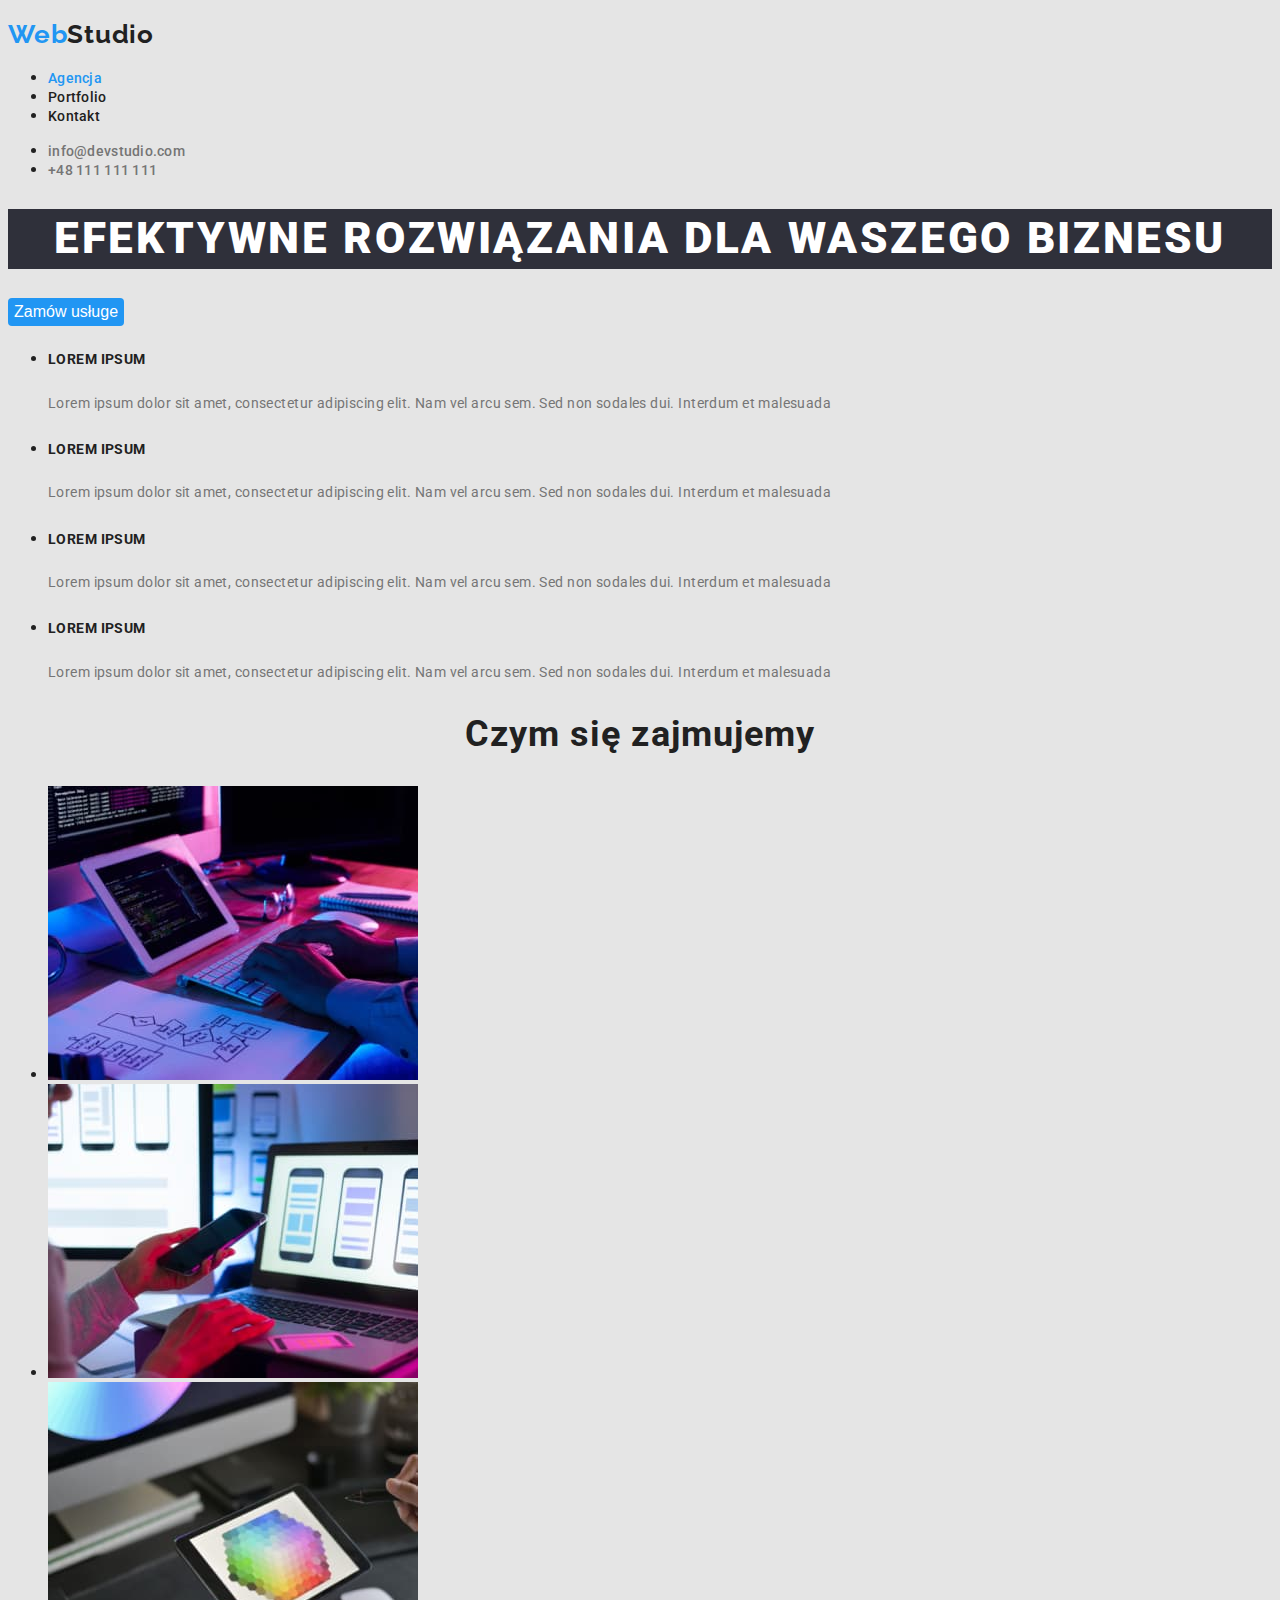
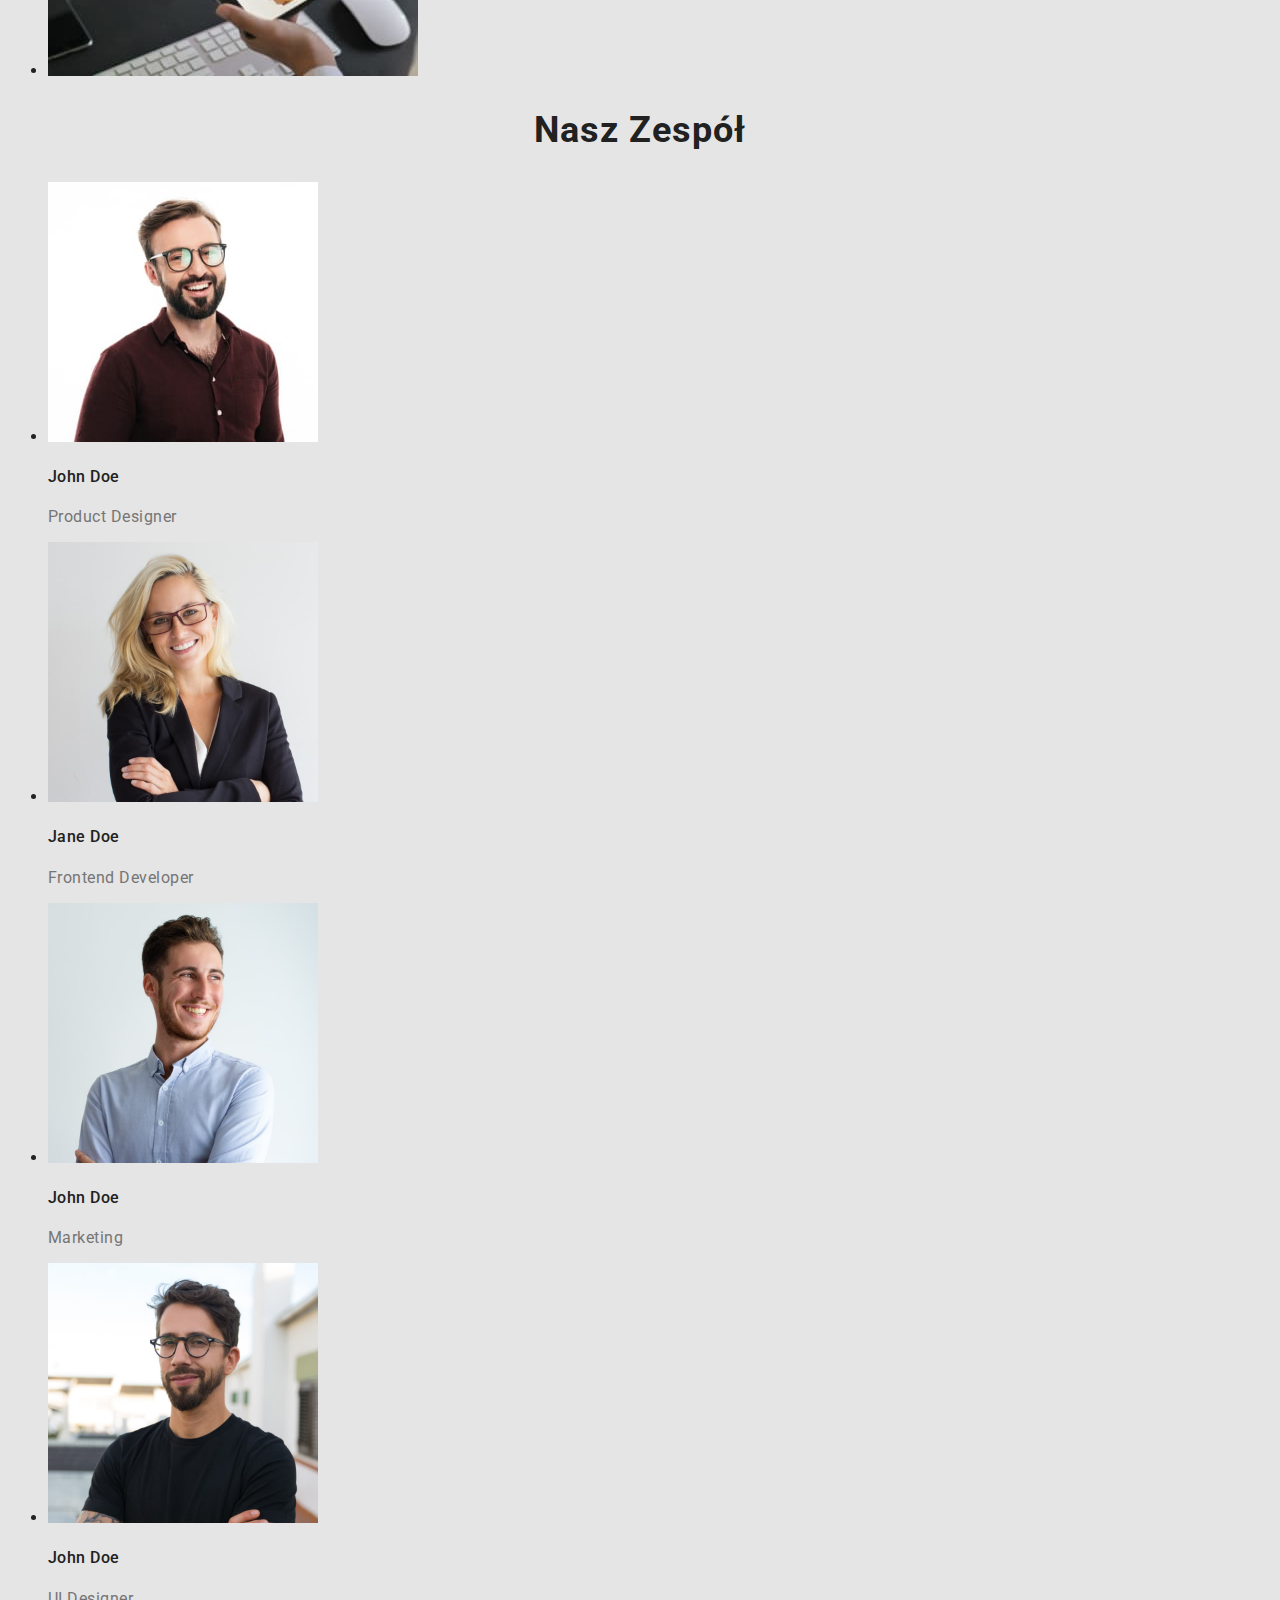
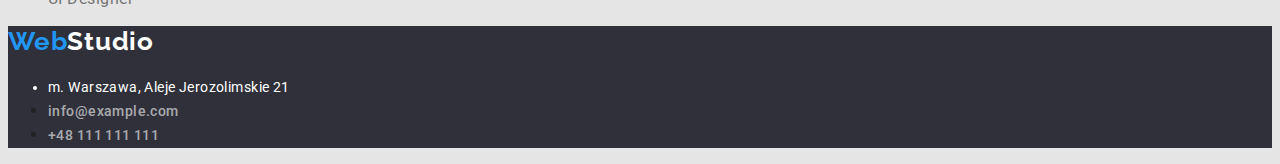
<file: index.html>
<!DOCTYPE html>
<html lang="pl-PL">
  <head>
    <meta charset="UTF-8" />
    <meta name="viewport" content="width=device-width, initial-scale=1.0" />
    <link rel="stylesheet" href="./css/style.css" />
    <link
      href="https://fonts.googleapis.com/css2?family=Raleway:wght@700&family=Roboto:wght@400;500;700;900&display=swap"
      rel="stylesheet"
    />
    <title>Studio</title>
  </head>
  <body>
    <header>
      <h3>
        <a class="logo" href="./index.html">
          Web<span class="logo-recolor-top">Studio</span>
        </a>
      </h3>
      <nav>
        <ul>
          <li>
            <a class="links links-curr-hl" href="./index.html">Agencja</a>
          </li>
          <li>
            <a class="links" href="./portfolio.html">Portfolio</a>
          </li>
          <li>
            <a class="links" href="./contacts.html">Kontakt</a>
          </li>
        </ul>
      </nav>
      <ul>
        <li>
          <a class="links links-contact" href="emailto:info@devstudio.com"
            >info@devstudio.com
          </a>
        </li>
        <li>
          <a class="links links-contact" href="tel:+48111111111"
            >+48 111 111 111</a
          >
        </li>
      </ul>
    </header>
    <main>
      <section>
        <h1 class="main-heading">Efektywne rozwiązania dla waszego biznesu</h1>
        <button type="button" class="btn-order">Zamów usługe</button>
      </section>
      <section>
        <ul>
          <li>
            <h5 class="paragraph-heading">Lorem ipsum</h5>
            <p class="paragraph-text">
              Lorem ipsum dolor sit amet, consectetur adipiscing elit. Nam vel
              arcu sem. Sed non sodales dui. Interdum et malesuada
            </p>
          </li>
          <li>
            <h5 class="paragraph-heading">Lorem ipsum</h5>
            <p class="paragraph-text">
              Lorem ipsum dolor sit amet, consectetur adipiscing elit. Nam vel
              arcu sem. Sed non sodales dui. Interdum et malesuada
            </p>
          </li>
          <li>
            <h5 class="paragraph-heading">Lorem ipsum</h5>
            <p class="paragraph-text">
              Lorem ipsum dolor sit amet, consectetur adipiscing elit. Nam vel
              arcu sem. Sed non sodales dui. Interdum et malesuada
            </p>
          </li>
          <li>
            <h5 class="paragraph-heading">Lorem ipsum</h5>
            <p class="paragraph-text">
              Lorem ipsum dolor sit amet, consectetur adipiscing elit. Nam vel
              arcu sem. Sed non sodales dui. Interdum et malesuada
            </p>
          </li>
        </ul>
      </section>
      <section>
        <h2 class="secondary-heading">Czym się zajmujemy</h2>
        <ul>
          <li>
            <img
              src="./images/photo-1.jpg"
              alt="osoba pisząca na klawiaturze"
              width="370"
              height="294"
            />
          </li>
          <li>
            <img
              src="./images/photo-2.jpg"
              alt="osoba trzymająca telefon"
              width="370"
              height="294"
            />
          </li>
          <li>
            <img
              src="./images/photo-3.jpg"
              alt="osoba trzymająca tablet"
              width="370"
              height="294"
            />
          </li>
        </ul>
      </section>
      <section>
        <h2 class="secondary-heading">Nasz Zespół</h2>
        <ul>
          <li>
            <img
              src="./images/photo-4.jpg"
              alt="mężczyzna w brązowej koszuli"
              width="270"
              height="260"
            />
            <h4 class="person-name">John Doe</h4>
            <p class="person-position">Product Designer</p>
          </li>
          <li>
            <img
              src="./images/photo-5.jpg"
              alt="blond włosa kobieta"
              width="270"
              height="260"
            />
            <h4 class="person-name">Jane Doe</h4>
            <p class="person-position">Frontend Developer</p>
          </li>
          <li>
            <img
              src="./images/photo-6.jpg"
              alt="mężczyzna w białej koszuli"
              width="270"
              height="260"
            />
            <h4 class="person-name">John Doe</h4>
            <p class="person-position">Marketing</p>
          </li>
          <li>
            <img
              src="./images/photo-7.jpg"
              alt="mężczyzna w czarnej koszuli"
              width="270"
              height="260"
            />
            <h4 class="person-name">John Doe</h4>
            <p class="person-position">UI Designer</p>
          </li>
        </ul>
      </section>
    </main>
    <footer class="bottom-background">
      <h3>
        <a class="logo" href="./index.html"
          >Web<span class="logo-recolor-bottom">Studio</span>
        </a>
      </h3>
      <address>
        <ul>
          <li class="addr">m. Warszawa, Aleje Jerozolimskie 21</li>
          <li>
            <a
              class="links links-contact-bottom"
              href="mailto:info@example.com"
            >
              info@example.com
            </a>
          </li>
          <li>
            <a class="links links-contact-bottom" href="tel:+48111111111">
              +48 111 111 111
            </a>
          </li>
        </ul>
      </address>
    </footer>
  </body>
</html>
</file>
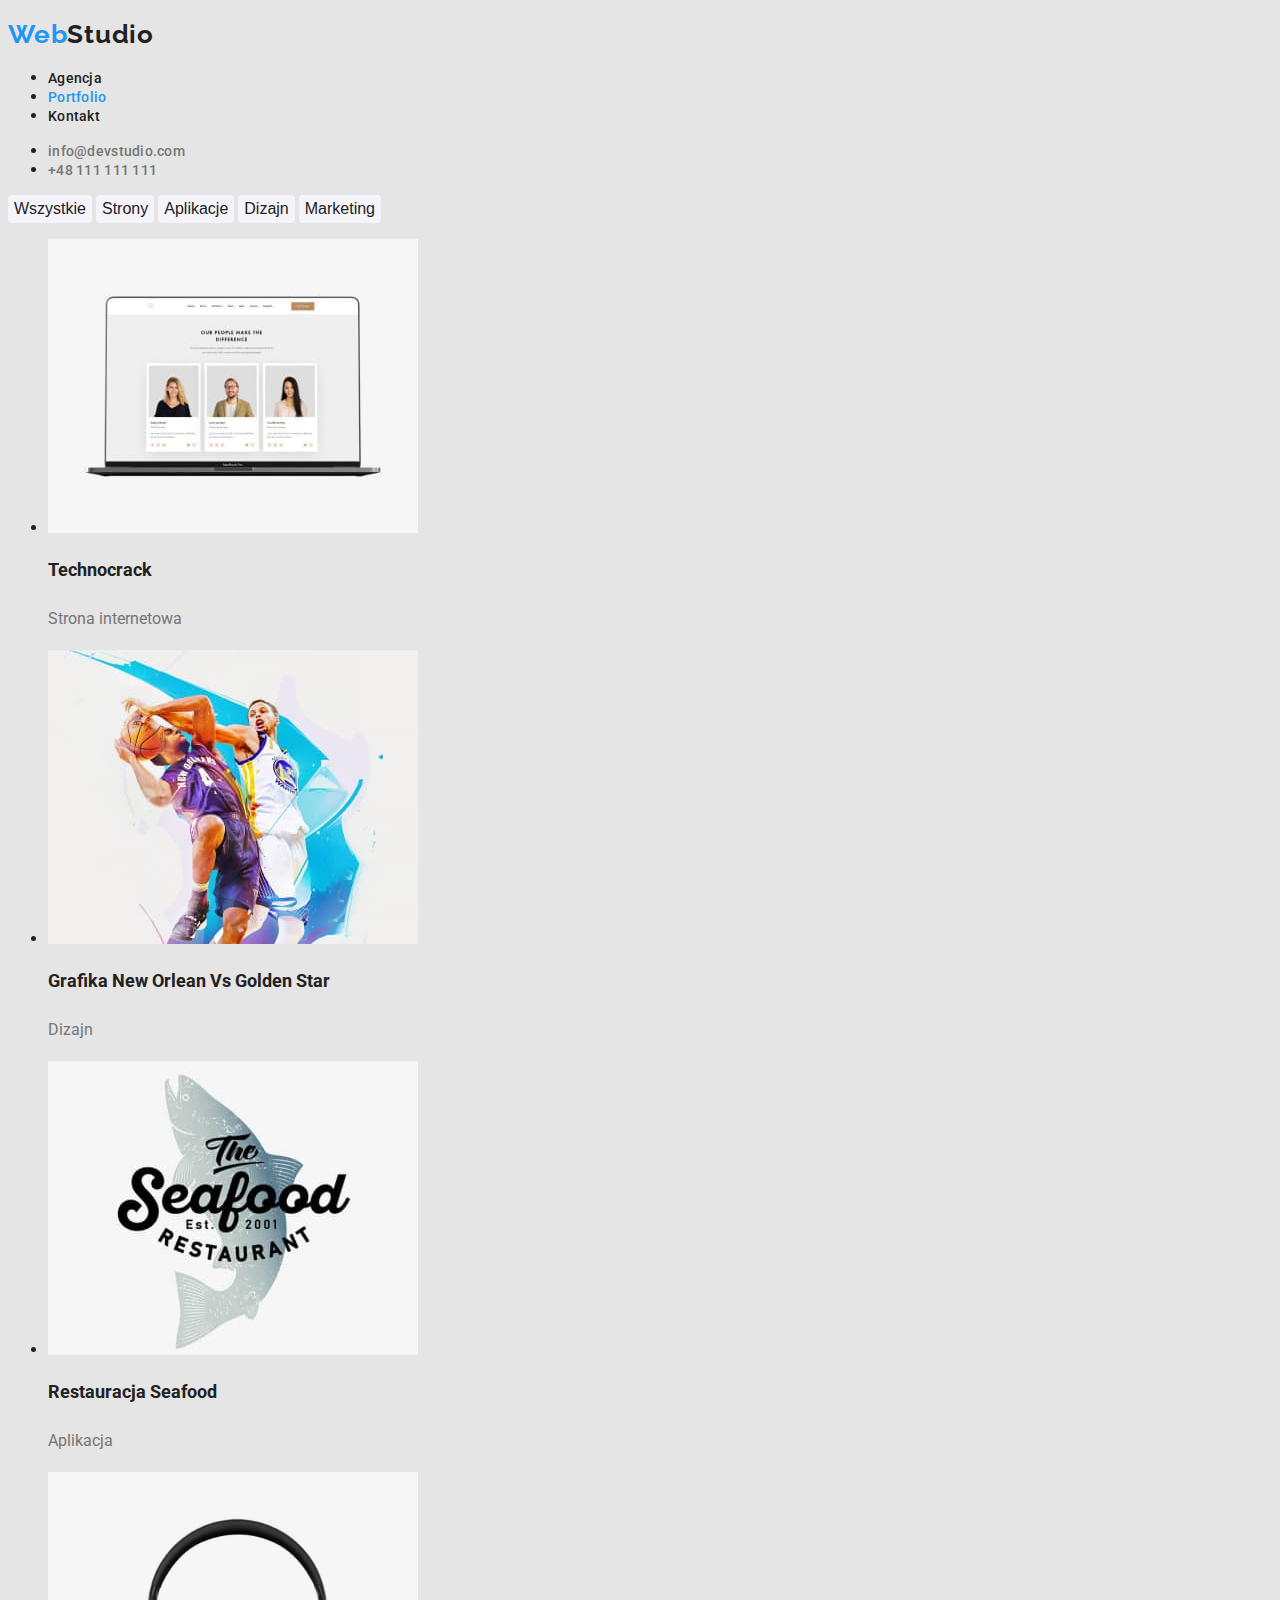
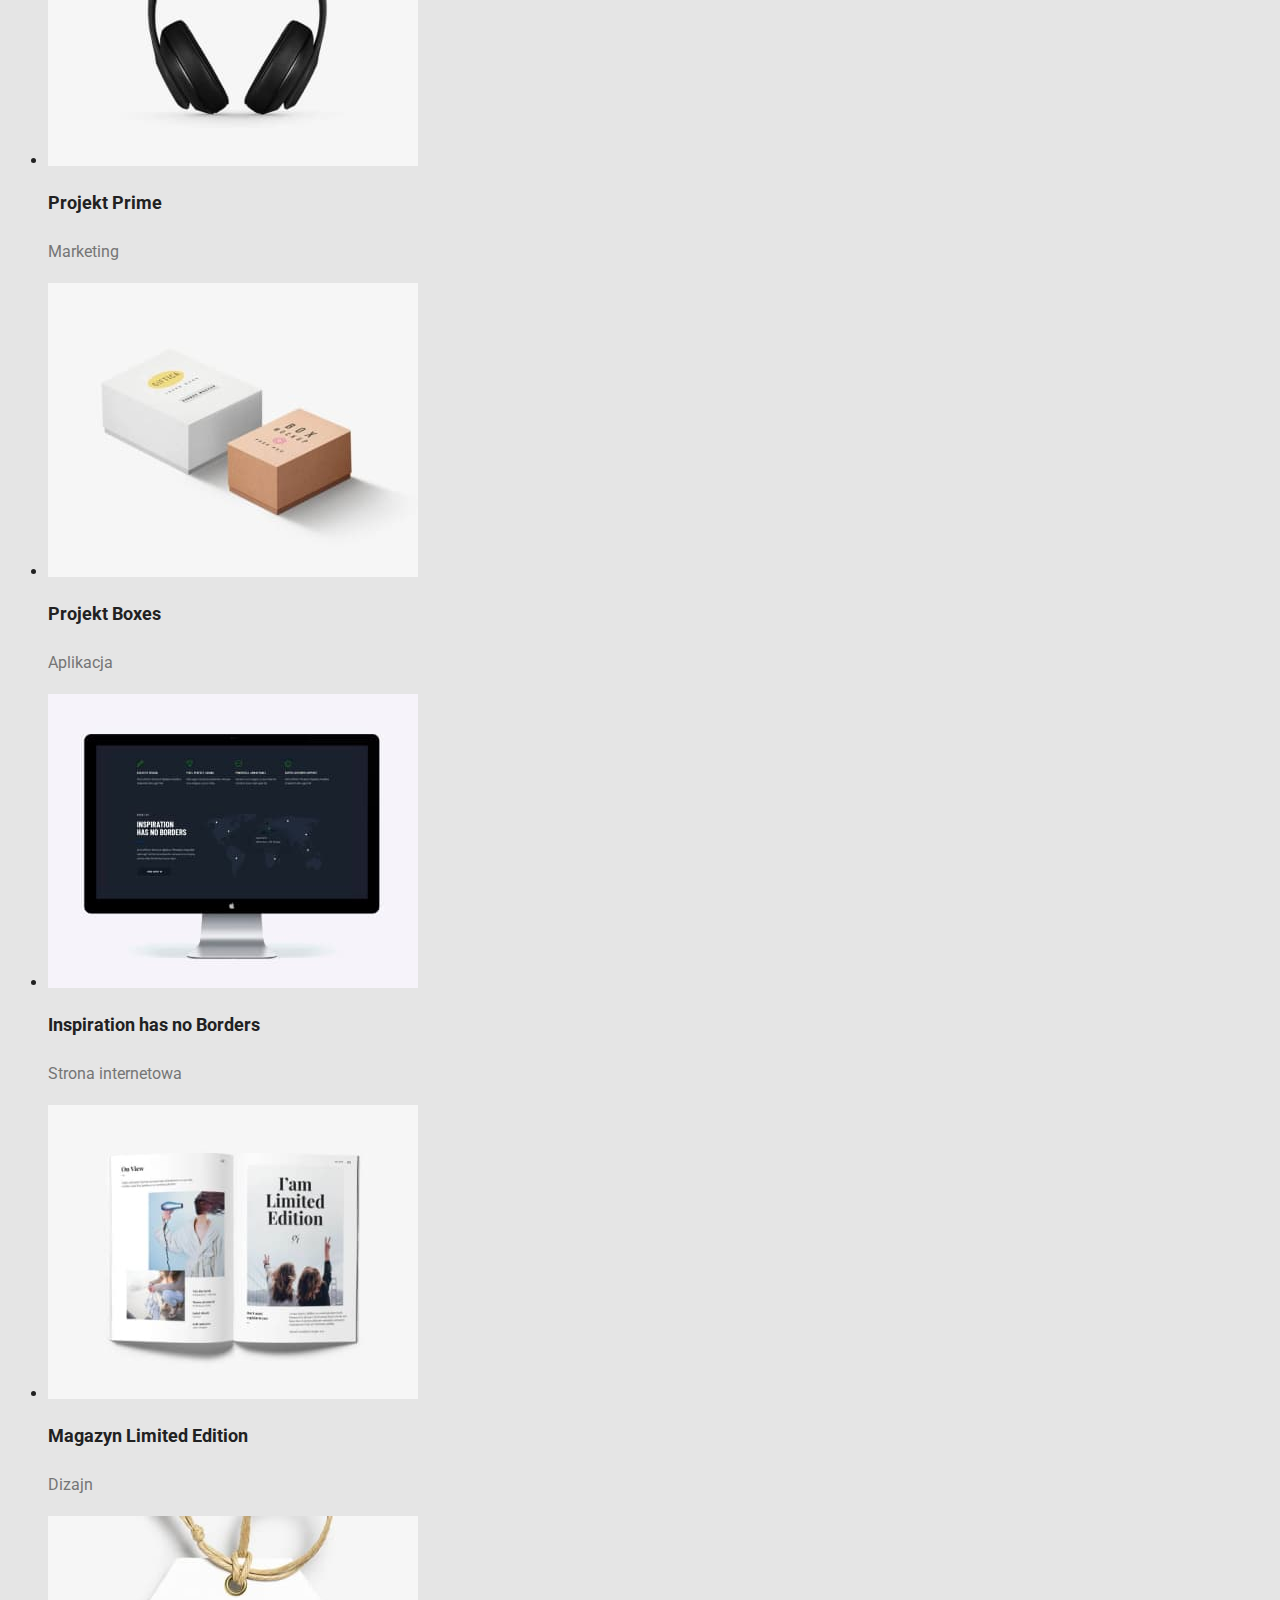
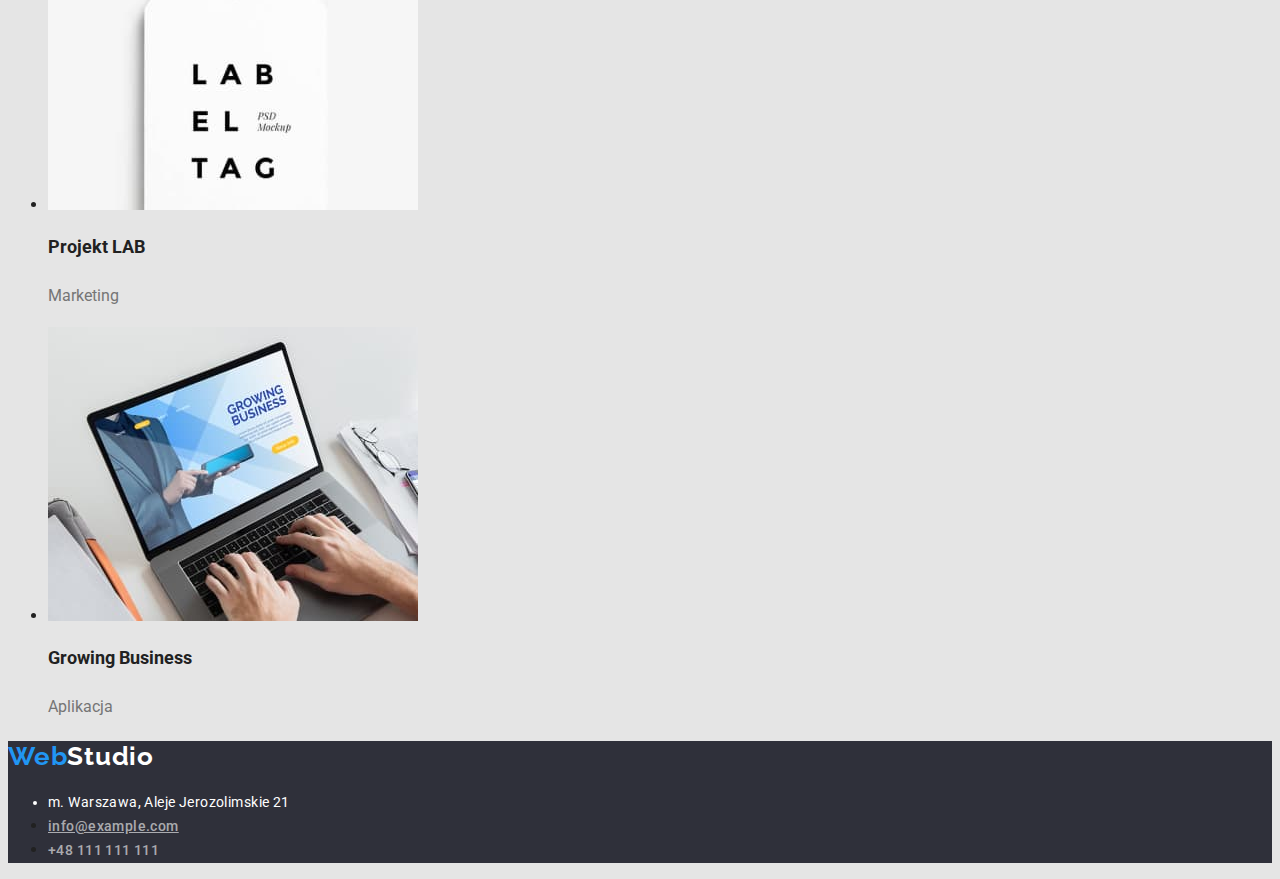
<file: portfolio.html>
<!DOCTYPE html>
<html lang="pl-PL">
  <head>
    <meta charset="UTF-8" />
    <meta name="viewport" content="width=device-width, initial-scale=1.0" />
    <link rel="stylesheet" href="./css/style.css" />
    <link
      href="https://fonts.googleapis.com/css2?family=Raleway:wght@700&family=Roboto:wght@400;500;700;900&display=swap"
      rel="stylesheet"
    />
    <title>Portfolio</title>
  </head>
  <body>
    <header>
      <h3>
        <a class="logo" href="./index.html">
          Web<span class="logo-recolor-top">Studio</span>
        </a>
      </h3>
      <nav>
        <ul>
          <li>
            <a class="links" href="./index.html"> Agencja </a>
          </li>
          <li>
            <a class="links links-curr-hl" href="./portfolio.html">
              Portfolio
            </a>
          </li>
          <li>
            <a class="links" href="./contacts.html"> Kontakt </a>
          </li>
        </ul>
      </nav>
      <ul>
        <li>
          <a class="links links-contact" href="emailto:info@devstudio.com">
            info@devstudio.com
          </a>
        </li>
        <li>
          <a class="links links-contact" href="tel:+48111111111">
            +48 111 111 111
          </a>
        </li>
      </ul>
    </header>
    <main>
      <button type="button" class="btn">Wszystkie</button>
      <button type="button" class="btn">Strony</button>
      <button type="button" class="btn">Aplikacje</button>
      <button type="button" class="btn">Dizajn</button>
      <button type="button" class="btn">Marketing</button>
      <div>
        <ul>
          <li>
            <img
              src="./images/1_technocrack.jpg"
              alt="strona technocrack"
              width="370"
              height="294"
            />
            <h2 class="image-caption-main">Technocrack</h2>
            <p class="image-caption-secondary">Strona internetowa</p>
          </li>
          <li>
            <img
              src="./images/2_graphics_novsgs.jpg"
              alt="dwóch koszykarzy"
              width="370"
              height="294"
            />
            <h2 class="image-caption-main">
              Grafika New Orlean Vs Golden Star
            </h2>
            <p class="image-caption-secondary">Dizajn</p>
          </li>
          <li>
            <img
              src="./images/3_seafood.jpg"
              alt="logo restauracji Seafood"
              width="370"
              height="294"
            />
            <h2 class="image-caption-main">Restauracja Seafood</h2>
            <p class="image-caption-secondary">Aplikacja</p>
          </li>
          <li>
            <img
              src="./images/4_project_prime.jpg"
              alt="czarne słuchawki nauszne"
              width="370"
              height="294"
            />
            <h2 class="image-caption-main">Projekt Prime</h2>
            <p class="image-caption-secondary">Marketing</p>
          </li>
          <li>
            <img
              src="./images/5_project_boxes.jpg"
              alt="białe i brązowe pudełka"
              width="370"
              height="294"
            />
            <h2 class="image-caption-main">Projekt Boxes</h2>
            <p class="image-caption-secondary">Aplikacja</p>
          </li>
          <li>
            <img
              src="./images/6_inspiration.jpg"
              alt="monitor wyświetlający stronę internetową"
              width="370"
              height="294"
            />
            <h2 class="image-caption-main">Inspiration has no Borders</h2>
            <p class="image-caption-secondary">Strona internetowa</p>
          </li>
          <li>
            <img
              src="./images/7_limited_edition_magazine.jpg"
              alt="otwarty magazyn Limited Edition"
              width="370"
              height="294"
            />
            <h2 class="image-caption-main">Magazyn Limited Edition</h2>
            <p class="image-caption-secondary">Dizajn</p>
          </li>
          <li>
            <img
              src="./images/8_project_lab.jpg"
              alt="projekt loga LAB"
              width="370"
              height="294"
            />
            <h2 class="image-caption-main">Projekt LAB</h2>
            <p class="image-caption-secondary">Marketing</p>
          </li>
          <li>
            <img
              src="./images/9_growing_business.jpg"
              alt="osoba pisząca na laptopie"
              width="370"
              height="294"
            />
            <h2 class="image-caption-main">Growing Business</h2>
            <p class="image-caption-secondary">Aplikacja</p>
          </li>
        </ul>
      </div>
    </main>
    <footer class="bottom-background">
      <h3>
        <a class="logo" href="./index.html">
          Web<span class="logo-recolor-bottom">Studio</span>
        </a>
      </h3>
      <address>
        <ul>
          <li class="addr">m. Warszawa, Aleje Jerozolimskie 21</li>
          <li>
            <a
              class="links links-contact-bottom links-contact-bottom-underline"
              href="mailto:info@example.com"
            >
              info@example.com
            </a>
          </li>
          <li>
            <a class="links links-contact-bottom" href="tel:+48111111111">
              +48 111 111 111
            </a>
          </li>
        </ul>
      </address>
    </footer>
  </body>
</html>
</file>
<file: css/style.css>
:root {
   --backgroundColorMain: #e5e5e5;
   --backgroundColorSecondary: #2f303a;
   --fontColorMain: #212121;
   --fontColorSecondary: #757575;
   --selectionColor: #2196f3;
   --colorWhite: #ffffff;
   --colorWhiteTransp: #ffffff99;
   --colorAlmostWhite: #f5f4fa;
}

body {
   background-color: var(--backgroundColorMain);
   color: var(--fontColorMain);
   font-family: "Roboto", "Raleway", sans-serif;
}

.logo {
   font-family: "Raleway";
   font-style: normal;
   font-weight: 700;
   font-size: 26px;
   line-height: 1.19;
   letter-spacing: 0.03em;
   color: var(--selectionColor);
   text-decoration: none;
}

.logo-recolor-top {
   color: var(--fontColorMain);
}

.logo-recolor-bottom {
   color: var(--colorWhite);
}

.links {
   text-decoration: none;
   color: var(--fontColorMain);
   font-weight: 500;
   font-size: 14px;
   line-height: 1.14;
   letter-spacing: 0.02em;
}

.links:hover {
   color: var(--selectionColor);
}

.links:focus {
   color: var(--selectionColor);
}

.links-curr-hl {
   color: var(--selectionColor);
}

.links-contact {
   color: var(--fontColorSecondary);
}

.links-contact:focus {
   color: var(--selectionColor);
}

.links-contact-bottom {
   font-style: normal;
   font-size: 14px;
   line-height: 1.71;
   letter-spacing: 0.03em;
   color: var(--colorWhiteTransp);
}

.links-contact-bottom-underline {
   text-decoration: underline;
}

.bottom-background {
   background: var(--backgroundColorSecondary);
}

.addr {
   font-style: normal;
   font-size: 14px;
   line-height: 1.71;
   letter-spacing: 0.03em;
   color: var(--colorWhite);
}

.btn {
   background: var(--colorAlmostWhite);
   color: var(--fontColorMain);
   font-weight: 500;
   font-size: 16px;
   line-height: 1.62;
   border-radius: 4px;
   border: none;
}

.btn:hover {
   background: var(--selectionColor);
   color: var(--colorWhite);
   cursor: pointer;
}

.btn:focus {
   background: var(--selectionColor);
   color: var(--colorWhite);
   cursor: pointer;
}

.btn-order {
   color: var(--colorWhite);
   font-weight: 500;
   font-size: 16px;
   line-height: 1.62;
   border-radius: 4px;
   background-color: var(--selectionColor);
   cursor: pointer;
   border: none;
}


.main-heading {
   font-weight: 900;
   font-size: 44px;
   line-height: 1.36;
   letter-spacing: 0.06em;
   text-align: center;
   text-transform: uppercase;
   color: var(--colorWhite);
   background: var(--backgroundColorSecondary);
}

.secondary-heading {
   font-weight: 700;
   font-size: 36px;
   line-height: 1.16;
   text-align: center;
   letter-spacing: 0.03em;
}

.paragraph-heading {
   font-weight: 700;
   font-size: 14px;
   line-height: 1.14;
   letter-spacing: 0.03em;
   text-transform: uppercase;
   color: var(--fontColorMain);
}

.paragraph-text {
   font-size: 14px;
   line-height: 1.71;
   letter-spacing: 0.03em;
   color: var(--fontColorSecondary);
}

.person-name {
   font-weight: 500;
   font-size: 16px;
   line-height: 1.187;
   letter-spacing: 0.03em;
}

.person-position {
   font-size: 16px;
   line-height: 1.187;
   letter-spacing: 0.03em;
   color: var(--fontColorSecondary);
}

.image-caption-main {
   font-weight: 700;
   font-size: 18px;
   line-height: 2;
}

.image-caption-secondary {
   font-size: 16px;
   line-height: 1.88;
   color: var(--fontColorSecondary);
}
</file>
